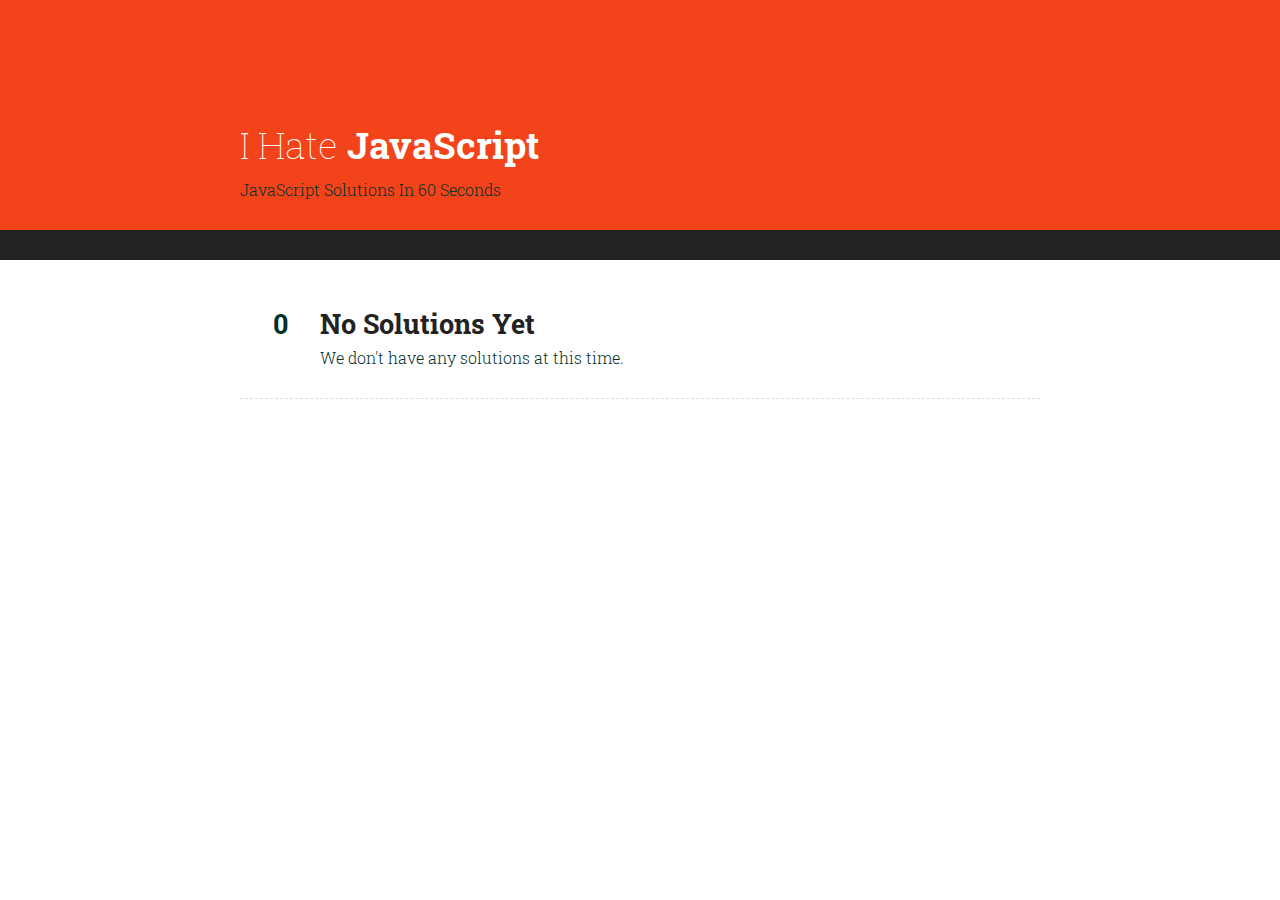
<file: index.html>
<!DOCTYPE html>
<html lang="en" class="no-js">
    <head>
        <meta charset="utf-8">
        <meta http-equiv="X-UA-Compatible" content="IE=edge">
        <title>I Hate JS</title>
        <meta name="description" content="JavaScript Solutions In 60 Seconds">
        <meta name="viewport" content="width=device-width, initial-scale=1">
        <link rel="shortcut icon" href="img/favicon.ico">

        <script src="js/vendor/modernizr-2.6.2.min.js"></script>

        <link href='https://fonts.googleapis.com/css?family=Roboto+Slab:100,300,700' rel='stylesheet' type='text/css'>
        <link rel="stylesheet" href="css/normalize.css">
        <link rel="stylesheet" href="css/main.css">
    </head>
    <body>
        <header id="main-header">
            <div class="container">
                <div class="page-title">
                    <a id="header-logo" href="http://www.ihatejs.com">
                        <h1><span class="skinny">I Hate</span> JavaScript</h1>
                    </a>
                </div>
                <p class="page-description">JavaScript Solutions In 60 Seconds</p>
            </div>
        </header>
        <section id="summary-wrapper">
            <div class="container">
                <!-- <span>I Hated JavaScript:</span>&nbsp;<span id="complete-digit">0</span> Times -->
            </div>
        </section>
        <section>
            <div class="container">
                <ul id="project-wrapper">
                    <!-- 0 ---------------------------------------------------->
                    <li class="project-single">
                            <a href="#" class="project-link">
                            <div class="project-day text-center">
                                <p><span class="project-day-number strong">0</span></p>
                            </div>
                            <div class="project-info-wrapper">
                                <div class="project-info-body">
                                    <p>
                                        <span class="project-title strong">No Solutions Yet</span>
                                        <!-- <span class="project-info-time">Time: 60 Seconds</span> -->
                                        <span class="project-description">We don't have any solutions at this time.</span>
                                    </p>
                                </div>
                            </div>
                        </a>
                    </li>
                </ul>
            </div>
        </section>
        <!-- <script src="//ajax.googleapis.com/ajax/libs/jquery/1.10.2/jquery.min.js"></script> -->
        <!-- <script>window.jQuery || document.write('<script src="js/vendor/jquery-1.10.2.min.js"><\/script>')</script> -->
        <script src="js/plugins.js"></script>
        <script src="js/main.js"></script>
    </body>
</html>
</file>
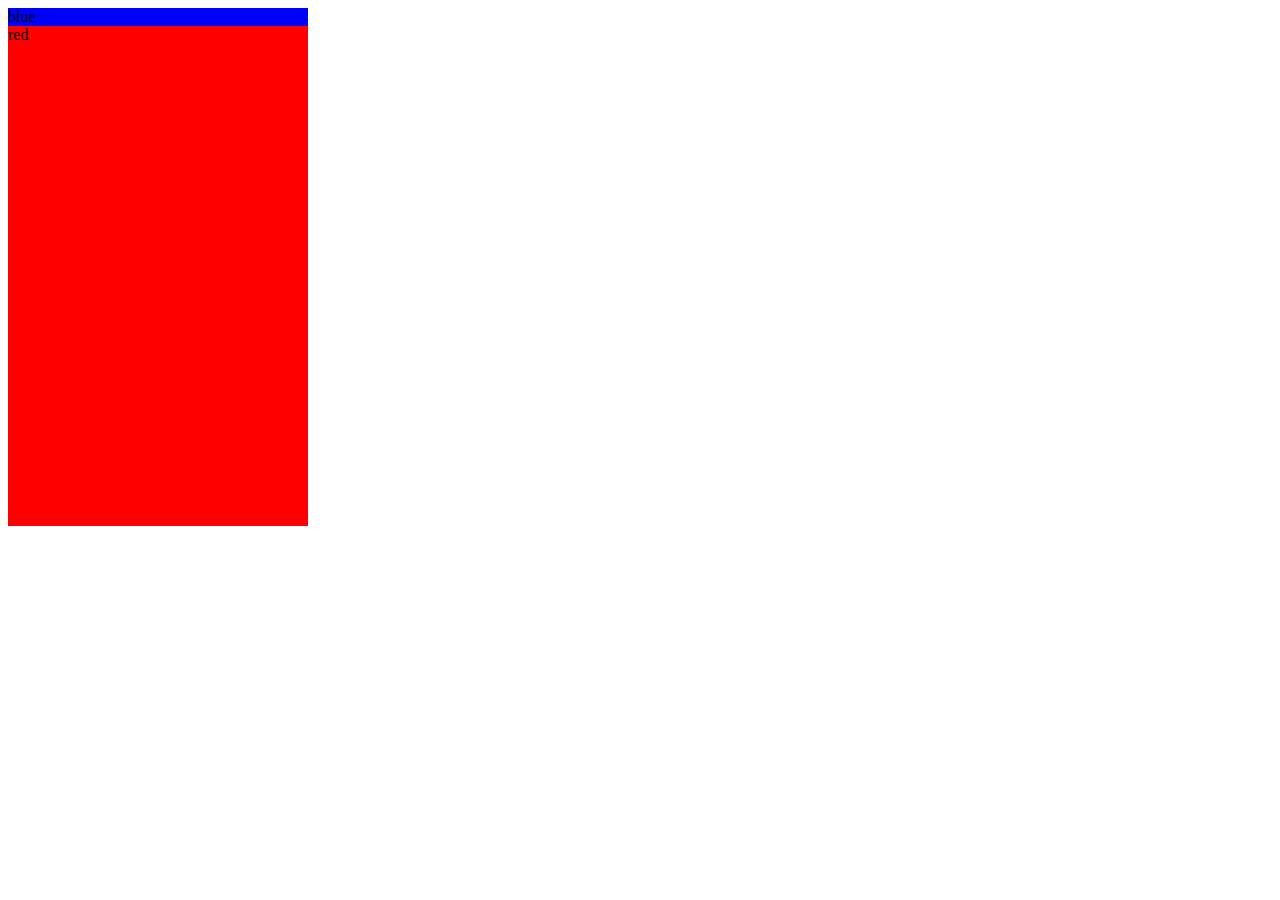
<file: js/test.html>
<!DOCTYPE html>
<html lang="en">
<head>
	<meta charset="UTF-8">
	<title>Document</title>
	<style type="text/css">
		.blue {
			height: 500px;
			width: 300px;
			background: blue;
		}
		.red {
			height: 100%;
			background:red;
		}
	</style>
</head>
<body>
	
<div class="blue">blue
	<div class="red">red</div>
</div>


</body>
</html>
</file>
<file: css/main.css>
html,
#hero-365 {
  font-family: 'Roboto Slab', serif;
}
.skinny {
  font-weight: 100;
}
html {
  font-weight: 300;
}
.container {
  max-width: 800px;
  margin-right: auto;
  margin-left: auto;
  padding-right: 15px;
  padding-left: 15px;
}
.text-center {
  text-align: center;
}
.text-right {
  text-align: right;
}
.text-left {
  text-align: left;
}
.strong {
  font-weight: 700;
}
.code-comment {
  color: #ccc;
}
p,
pre {
  margin: 0;
}

/* ================
   ==== HEADER ====
   ================ */

#main-header {
  min-height: 60px;
  padding-top: 120px;
  padding-bottom: 30px;
}
#main-header,
#mini-header {
  color: #fff;
  background: #f3431a; /* Old browsers */
}
#mini-header {
  padding-top: 15px;
  padding-bottom: 15px;
}
#header-logo,
#summary-header-logo {
  text-decoration: none;
}
#header-logo {
  color: #fff;
}
#summary-header-logo {
  color: #fff;
}
.page-title {
  margin-bottom: 10px;
}
.page-title a {
  display: inline-block;

  text-decoration: none;

  color: #fff;
}
.page-title h1 {
  font-size: 2.33em;

  margin: 0;
}
.page-description {
  font-size: 1em;

  margin: 0;

  color: #012f2a;
}

/* =====================
   ==== SUMMARY ROW ====
   ===================== */

#summary-wrapper {
  margin-bottom: 15px;
  padding-top: 15px;
  padding-bottom: 15px;

  color: #fff;
  background: #222;
}
#summary-wrapper p {
  font-weight: 100;

  margin: 0;
}
#project-wrapper {
  margin: 0;
  padding: 0;

  list-style-type: none;
}
.project-single {
  border-bottom: 1px dashed #ddd;
}
.project-link {
  display: block;
  clear: both;

  padding-top: 25px;
  padding-bottom: 30px;

  color: #012f2a;
}
.project-link:hover,
.project-link:focus {
  cursor: pointer;
  cursor: hand;

  background-color: #e2eff4;
}
.project-day {
  display: inline-block;
  float: left;

  width: 10%;
}
.project-day-number {
  font-size: 1.666em;

  display: inline-block;

  margin-top: 6px;
}
.project-info-wrapper {
  display: inline-block;

  width: 90%;
}
.project-info-top p {
  display: inline-block;
}
.project-info-time {
  /*float: right;*/
  margin-bottom: 8px;
}
.project-info-body {
  margin-top: 6px;
}
.project-title {
  font-size: 1.666em;

  display: inline-block;

  margin-bottom: 6px;

  text-decoration: none;

  color: #222;
}
.project-title,
.project-description {
  display: block;
}
#project-demo {
  padding-top: 30px;
  padding-bottom: 30px;
}

/* ====================
   === CODE-SNIPPET ===
   ==================== */

.code {
  font-family: 'Courier New', Courier, monospace;

  color: #0079b8;
}
.code-snippet-title,
.code-snippet {
  display: inline-block;
}
.code-snippet-title {
  font-size: 1.666em;

  float: left;

  width: 20%;
  margin-top: 10px;
  padding-right: 3%;

  color: #cacaca;
}
.code-snippet {
  width: 77%;
}
.code-snippet-second {
  margin-top: 20px;
}
.code-snippet-wrapper {
  font-size: 0.9em;

  padding: 4px 20px;

  color: #333;
  background-color: #f8f8f8;
}


/* ================
   ==== FOOTER ====
   ================ */

footer {
  padding-top: 30px;
  padding-bottom: 30px;

  color: #888;
}
footer a {
  text-decoration: none;

  color: #888;
}
footer p {
  margin-top: 0.33em;
}

@media (max-width: 992px) {
}
@media (max-width: 768px) {
  .hidden-sm {
    display: none;
  }
  #main-header {
    padding-top: 30px;
    padding-bottom: 30px;
  }
  .page-title h1 {
    font-size: 1.66em;
    line-height: 1.33em;
  }
  .summary-single {
    display: block;

    text-align: left;
  }
  .code-snippet-wrapper {
    margin-right: -15px;
    margin-left: -15px;
  }
  .project-title,
  .project-day-number,
  .code-snippet-title {
    font-size: 1.333em;
  }
  .code-snippet-title,
  .code-snippet {
    float: none;

    width: 100%;
  }
  .code-snippet {
    font-size: 0.9em;
  }
  .project-day {
    width: 20%;
  }
  .project-info-wrapper {
    width: 80%;
  }
}
</file>
